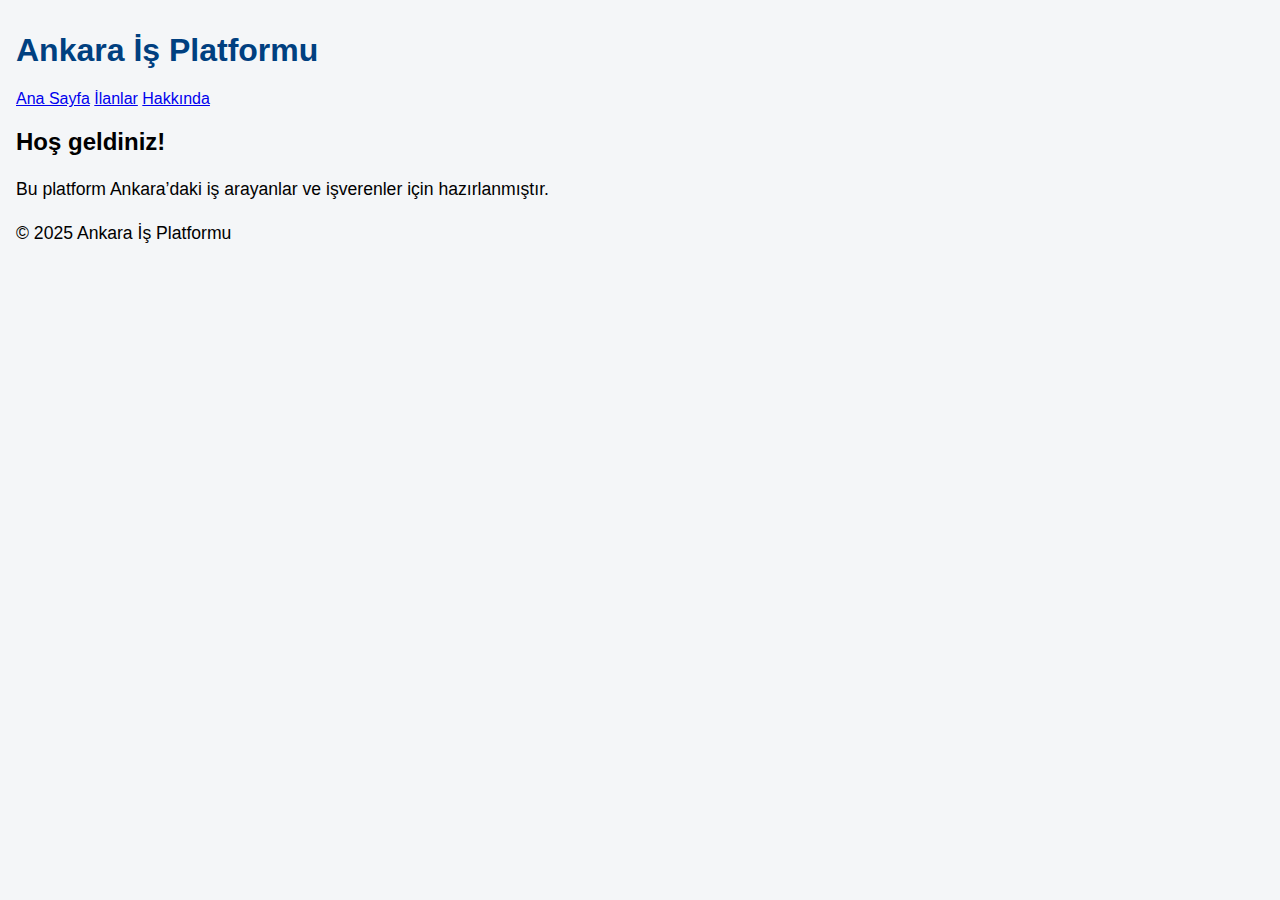
<file: index.html>
<!DOCTYPE html>
<html lang="tr">
<head>
    <meta charset="UTF-8">
    <meta name="viewport" content="width=device-width, initial-scale=1.0">
    <title>Ankara İş Platformu</title>
    <link rel="stylesheet" href="style.css">
</head>
<body>
    <header>
        <h1>Ankara İş Platformu</h1>
        <nav>
            <a href="index.html">Ana Sayfa</a>
            <a href="ilanlar.html">İlanlar</a>
            <a href="hakkinda.html">Hakkında</a>
        </nav>
    </header>
    <main>
        <h2>Hoş geldiniz!</h2>
        <p>Bu platform Ankara’daki iş arayanlar ve işverenler için hazırlanmıştır.</p>
    </main>
    <footer>
        <p>© 2025 Ankara İş Platformu</p>
    </footer>
</body>
</html>
</file>
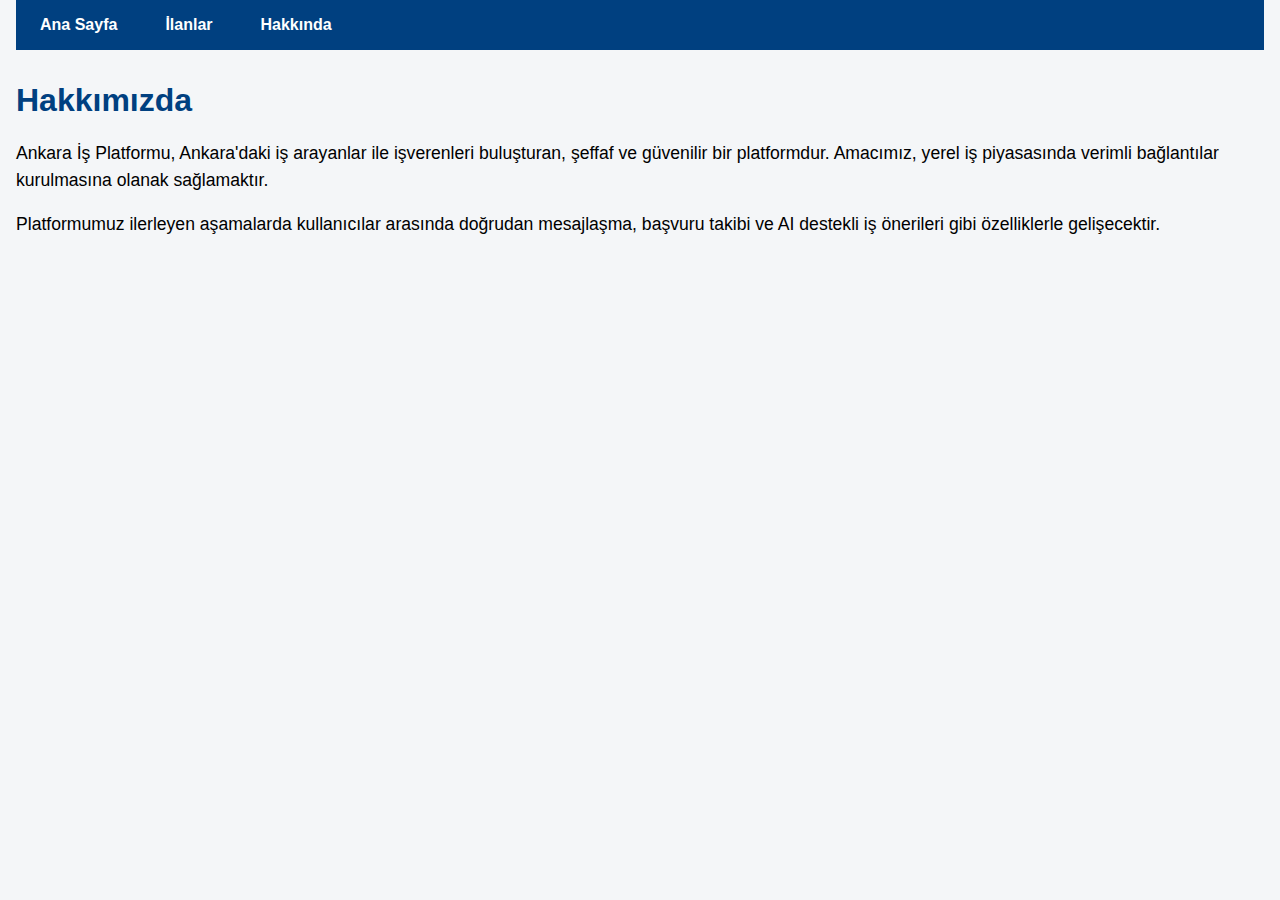
<file: hakkinda.html>
<!DOCTYPE html>
<html lang="tr">
<head>
  <meta charset="UTF-8" />
  <meta name="viewport" content="width=device-width, initial-scale=1" />
  <title>Hakkında - Ankara İş Platformu</title>
  <link rel="stylesheet" href="style.css" />
</head>
<body>

<nav>
  <ul>
    <li><a href="index.html">Ana Sayfa</a></li>
    <li><a href="ilanlar.html">İlanlar</a></li>
    <li><a href="hakkinda.html">Hakkında</a></li>
  </ul>
</nav>

<h1>Hakkımızda</h1>
<p>
  Ankara İş Platformu, Ankara'daki iş arayanlar ile işverenleri buluşturan,
  şeffaf ve güvenilir bir platformdur. Amacımız, yerel iş piyasasında
  verimli bağlantılar kurulmasına olanak sağlamaktır.
</p>

<p>
  Platformumuz ilerleyen aşamalarda kullanıcılar arasında doğrudan mesajlaşma,
  başvuru takibi ve AI destekli iş önerileri gibi özelliklerle gelişecektir.
</p>

</body>
</html>
</file>
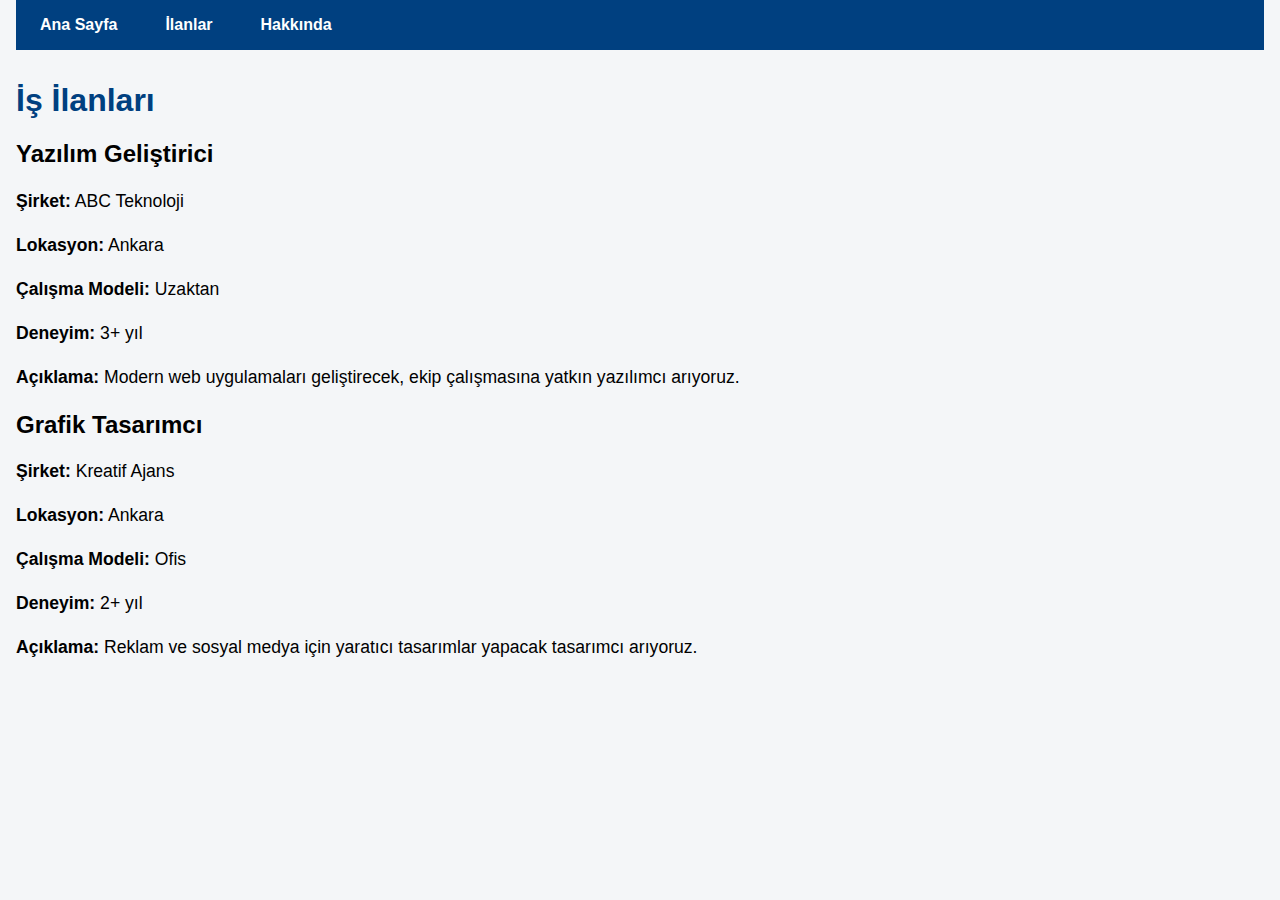
<file: ilanlar.html>
<!DOCTYPE html>
<html lang="tr">
<head>
  <meta charset="UTF-8" />
  <meta name="viewport" content="width=device-width, initial-scale=1" />
  <title>İlanlar - Ankara İş Platformu</title>
  <link rel="stylesheet" href="style.css" />
</head>
<body>

<nav>
  <ul>
    <li><a href="index.html">Ana Sayfa</a></li>
    <li><a href="ilanlar.html">İlanlar</a></li>
    <li><a href="hakkinda.html">Hakkında</a></li>
  </ul>
</nav>

<h1>İş İlanları</h1>

<section class="ilan-listesi">
  <article class="ilan">
    <h2>Yazılım Geliştirici</h2>
    <p><strong>Şirket:</strong> ABC Teknoloji</p>
    <p><strong>Lokasyon:</strong> Ankara</p>
    <p><strong>Çalışma Modeli:</strong> Uzaktan</p>
    <p><strong>Deneyim:</strong> 3+ yıl</p>
    <p><strong>Açıklama:</strong> Modern web uygulamaları geliştirecek, ekip çalışmasına yatkın yazılımcı arıyoruz.</p>
  </article>

  <article class="ilan">
    <h2>Grafik Tasarımcı</h2>
    <p><strong>Şirket:</strong> Kreatif Ajans</p>
    <p><strong>Lokasyon:</strong> Ankara</p>
    <p><strong>Çalışma Modeli:</strong> Ofis</p>
    <p><strong>Deneyim:</strong> 2+ yıl</p>
    <p><strong>Açıklama:</strong> Reklam ve sosyal medya için yaratıcı tasarımlar yapacak tasarımcı arıyoruz.</p>
  </article>
</section>

</body>
</html>
</file>
<file: style.css>
/* Genel stil */
body {
  font-family: Arial, sans-serif;
  margin: 0;
  padding: 0 1rem;
  background-color: #f4f6f8;
}

/* Menü stili */
nav ul {
  list-style: none;
  padding: 0;
  margin: 0;
  display: flex;
  background-color: #004080;
}

nav ul li {
  margin: 0;
}

nav ul li a {
  display: block;
  padding: 1em 1.5em;
  color: white;
  text-decoration: none;
  font-weight: bold;
}

nav ul li a:hover {
  background-color: #0066cc;
}

/* Mobil için düzenleme */
@media (max-width: 600px) {
  nav ul {
    flex-direction: column;
  }
  nav ul li a {
    padding: 0.75em 1em;
  }
}

/* Başlık stili */
h1 {
  color: #004080;
  margin-top: 2rem;
}

/* Paragraf stili */
p {
  font-size: 1.1rem;
  line-height: 1.5;
}
</file>
